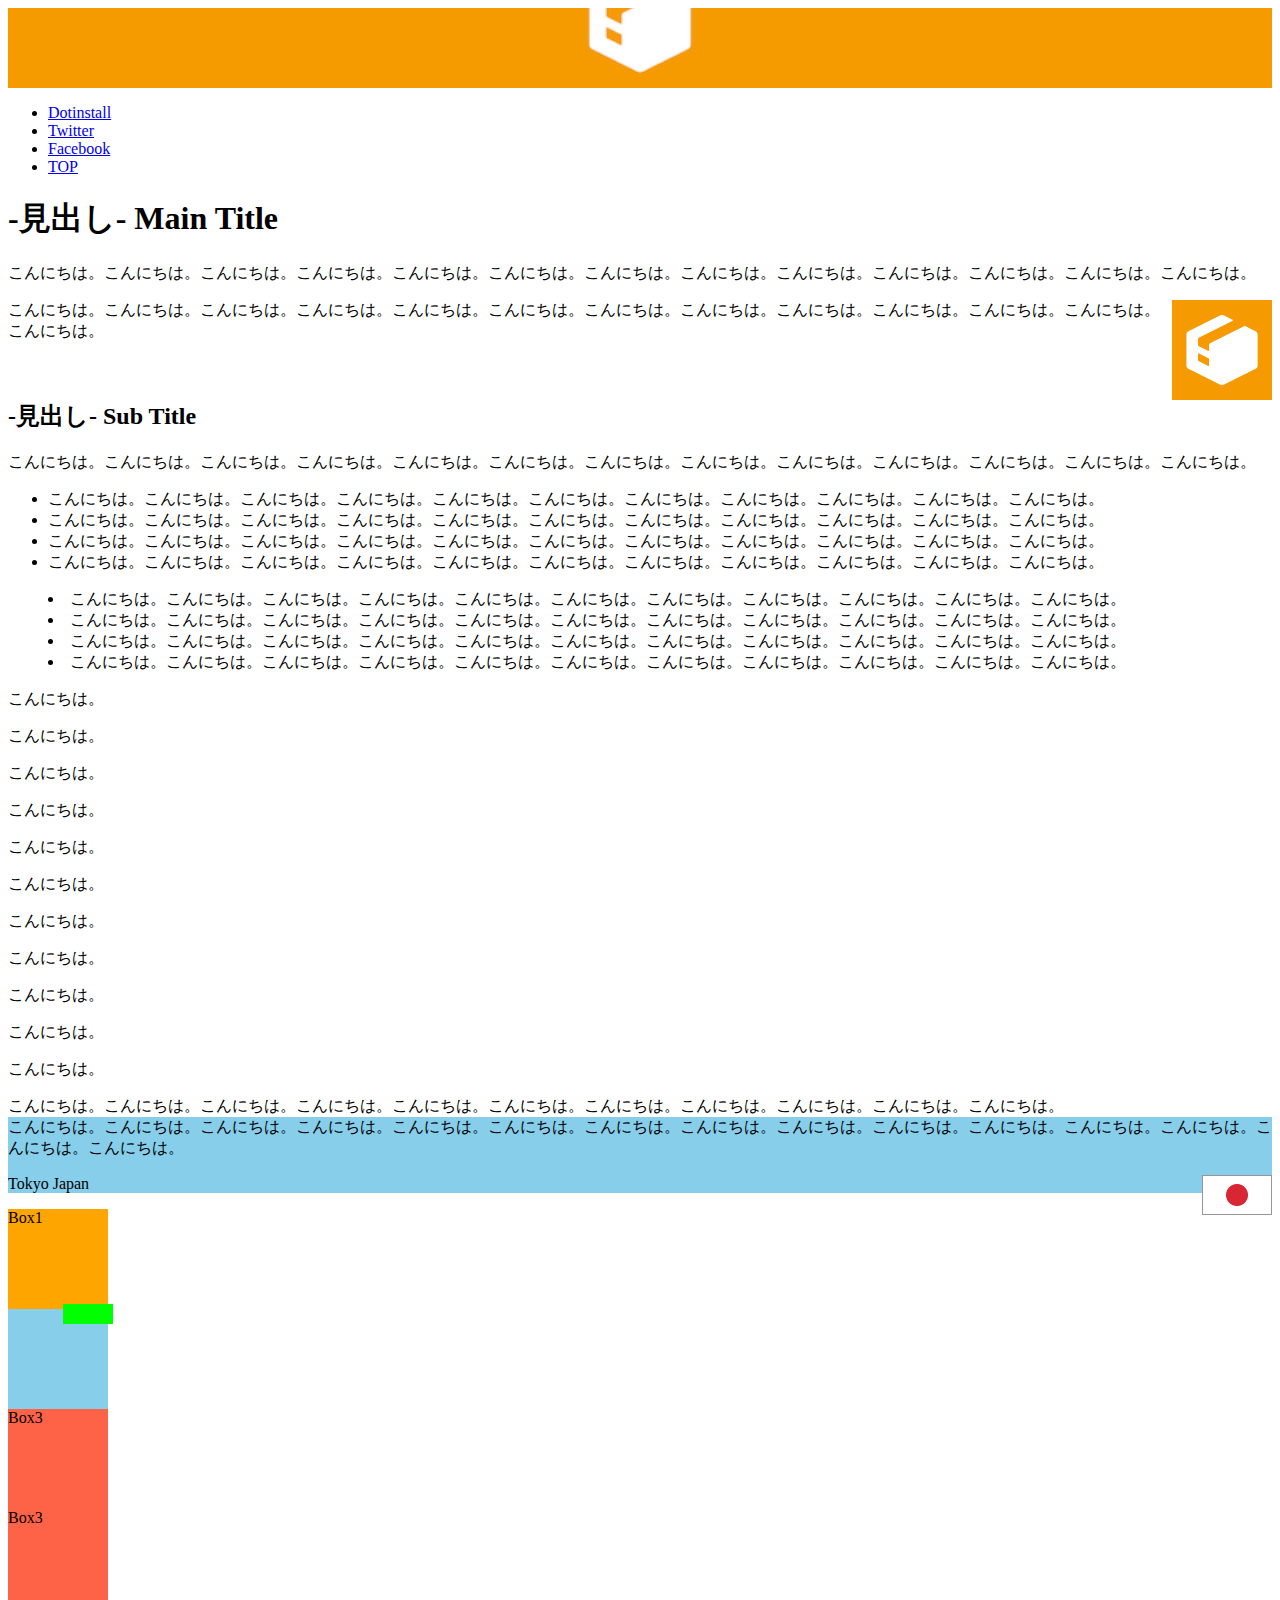
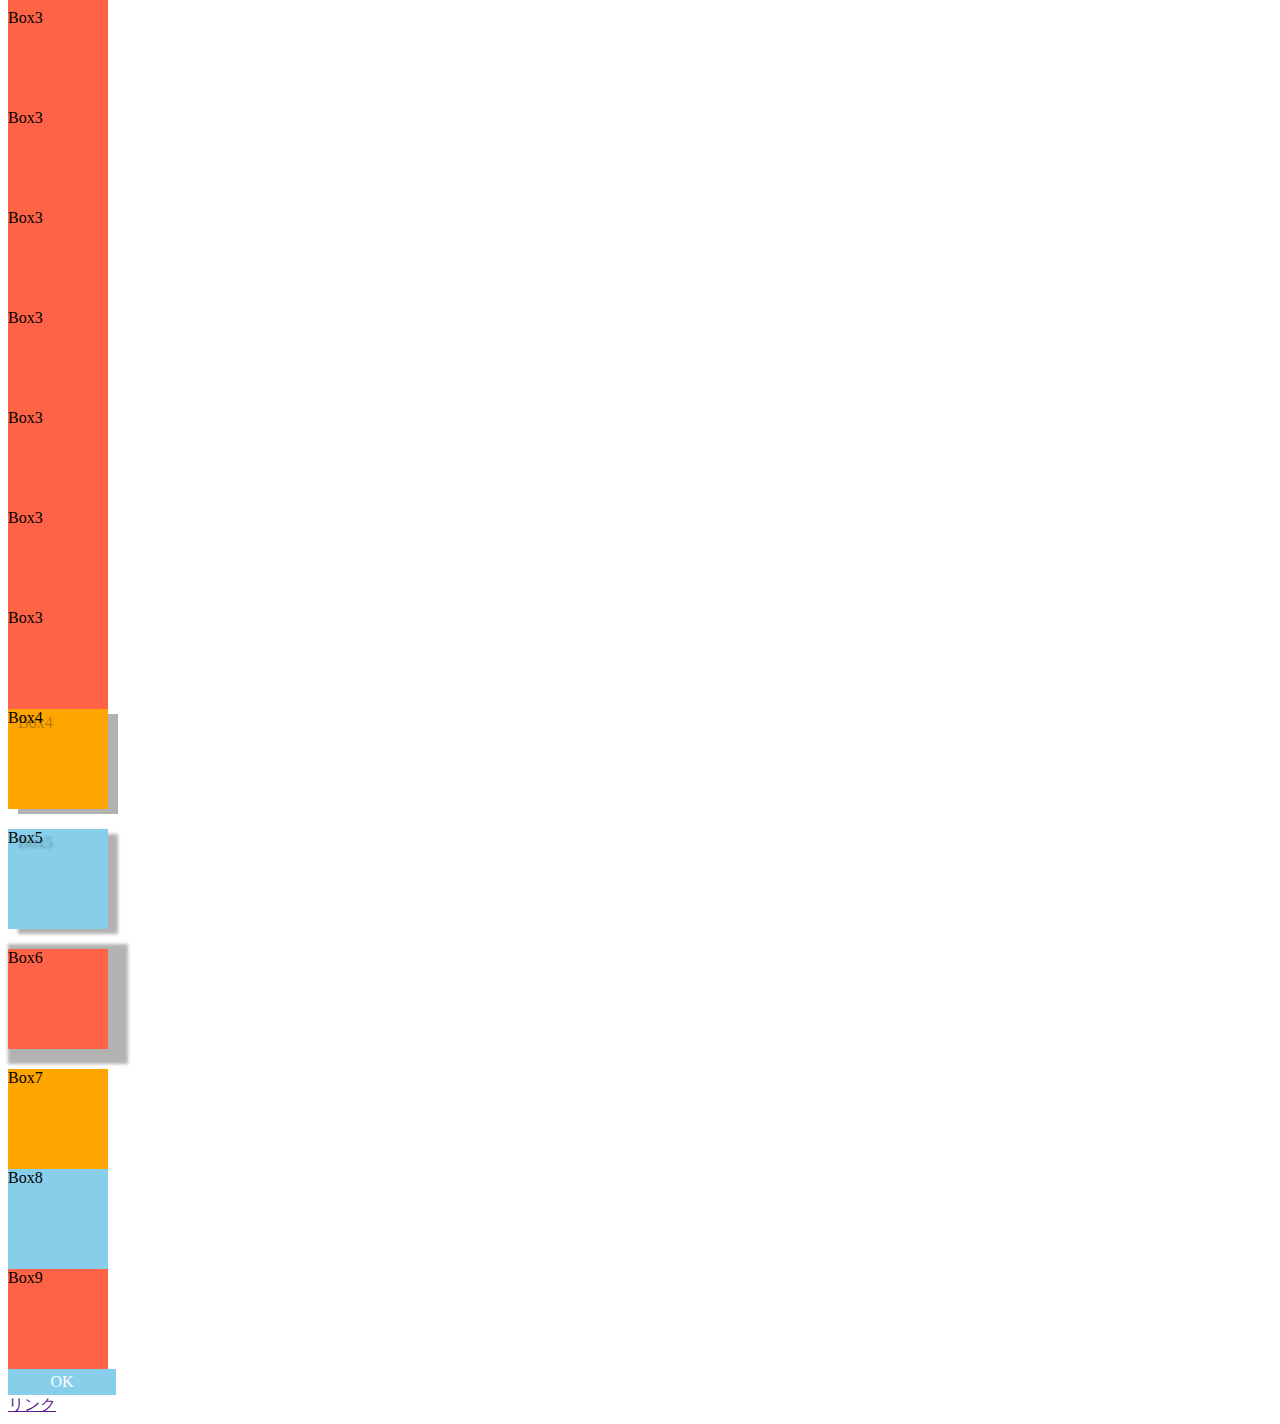
<file: index.html>
<!DOCTYPE html>
<html lang="ja">
  <head>
    <meta charset="utf-8">
    <title>CSSの練習</title>
    <link rel="stylesheet" href="css/styles.css">
  </head>
  <body>

    <header>
    </header>

    <ul>
      <li><a href="https://dotinstall.com" target="_blank">Dotinstall</a></li>
      <li><a href="https://twitter.com/dotinstall" target="_blank">Twitter</a></li>
      <li><a href="https://facebook.com/dotinstall">Facebook</a></li>
      <li><a href="#top">TOP</a></li>
    </ul>



    <h1 data-subtitle="- Main Title">見出し</h1>
    <p>こんにちは。こんにちは。こんにちは。こんにちは。こんにちは。こんにちは。こんにちは。こんにちは。こんにちは。こんにちは。こんにちは。こんにちは。こんにちは。</p>
    <p><img src="img/logo.png" width="100" height="100">こんにちは。こんにちは。こんにちは。こんにちは。こんにちは。こんにちは。こんにちは。こんにちは。こんにちは。こんにちは。こんにちは。こんにちは。こんにちは。</p>

    <h2 data-subtitle="- Sub Title">見出し</h2>
    <p>こんにちは。こんにちは。こんにちは。こんにちは。こんにちは。こんにちは。こんにちは。こんにちは。こんにちは。こんにちは。こんにちは。こんにちは。こんにちは。</p>

  <ul>
    <li>こんにちは。こんにちは。こんにちは。こんにちは。こんにちは。こんにちは。こんにちは。こんにちは。こんにちは。こんにちは。こんにちは。</li>
    <li>こんにちは。こんにちは。こんにちは。こんにちは。こんにちは。こんにちは。こんにちは。こんにちは。こんにちは。こんにちは。こんにちは。</li>
    <li>こんにちは。こんにちは。こんにちは。こんにちは。こんにちは。こんにちは。こんにちは。こんにちは。こんにちは。こんにちは。こんにちは。</li>
    <li>こんにちは。こんにちは。こんにちは。こんにちは。こんにちは。こんにちは。こんにちは。こんにちは。こんにちは。こんにちは。こんにちは。</li>
  </ul>

  <ol>
    <li>こんにちは。こんにちは。こんにちは。こんにちは。こんにちは。こんにちは。こんにちは。こんにちは。こんにちは。こんにちは。こんにちは。</li>
    <li>こんにちは。こんにちは。こんにちは。こんにちは。こんにちは。こんにちは。こんにちは。こんにちは。こんにちは。こんにちは。こんにちは。</li>
    <li>こんにちは。こんにちは。こんにちは。こんにちは。こんにちは。こんにちは。こんにちは。こんにちは。こんにちは。こんにちは。こんにちは。</li>
    <li>こんにちは。こんにちは。こんにちは。こんにちは。こんにちは。こんにちは。こんにちは。こんにちは。こんにちは。こんにちは。こんにちは。</li>
  </ol>
    <main>
      <p>こんにちは。</p>
      <p>こんにちは。</p>
      <p>こんにちは。</p>
      <p>こんにちは。</p>
      <p>こんにちは。</p>
      <p>こんにちは。</p>
      <p>こんにちは。</p>
      <p>こんにちは。</p>
      <p>こんにちは。</p>
      <p>こんにちは。</p>
      <p>こんにちは。</p>
      こんにちは。こんにちは。こんにちは。こんにちは。こんにちは。こんにちは。こんにちは。こんにちは。こんにちは。こんにちは。こんにちは。
      <section>
        こんにちは。こんにちは。こんにちは。こんにちは。こんにちは。こんにちは。こんにちは。こんにちは。こんにちは。こんにちは。こんにちは。こんにちは。こんにちは。こんにちは。こんにちは。
        <p>Tokyo <img src="img/japan.png">Japan</p>
      </section>
    </main>
    <div class="box1">Box1</div>
    <div class="box2">
      <!-- Box2 -->
      <div class="rect"></div>
    </div>
    <div class="box3">Box3</div>
    <div class="box3">Box3</div>
    <div class="box3">Box3</div>
    <div class="box3">Box3</div>
    <div class="box3">Box3</div>
    <div class="box3">Box3</div>
    <div class="box3">Box3</div>
    <div class="box3">Box3</div>
    <div class="box3">Box3</div>


    <div class="box4">Box4</div>
    <div class="box5">Box5</div>
    <div class="box6">Box6</div>

    <div class="box7">Box7</div>
    <div class="box8">Box8</div>
    <div class="box9">Box9</div>
  
    <div class="btn">OK</div>
  </body>
  <a href="">リンク</a>
</html>
</file>
<file: css/styles.css>
/* ul { */
  /* list-style-type:circle;
  list-style-position: inside;
  list-style-image: url(../img/icon.png) */
  /* list-style:circle inside url(../img/icon.png);
} */

ol {
  list-style-type: lower-alpha;
  list-style: inside;
  /* list-style-type: none; */
}

.info {
  color:skyblue;
}

.box1 {
  background-color:orange;
  width:100px;
  height:100px;
  /* margin-bottom:20px; */
  /* margin: 0 0 20px;
  margin-left:auto;
  margin-right:auto; */

}

.box2 {
  background-color: skyblue;
  width:100px;
  height:100px;
  /* position:static; */
  position:relative;
  /* position:fixed;
  top:30px;
  left:30px; */
  /* width:50%;
  height:50%; */
  /* border-width:2px;
  border-style:solid;
  border-color:blue; */
  /* border:2px solid blue;
  padding-top:20px;
  padding-left:40px; */
  /* border:2px dashed blue; */
  /* border-top:2px solid blue;
  border-bottom:2px solid blue; */
  /* border:2px solid blue; */
  /* border-bottom:none; */
  /* border-radius:10px; */
  /* overflow: hidden; */
  /* overflow: scroll; */
}

.box3 {
  background-color:tomato;
  width:100px;
  height:100px;
  /* width:100px;
  height:40px;
  /* display:inline-block; */
}

.rect {
  width:50px;
  height:20px;
  background-color: lime;
  position: absolute;
  top:-5px;
  right:-5px;
}

.box4 {
  background-color:orange;
  width:100px;
  height:100px;
  box-shadow: 10px 5px rgba(0,0,0,0.3);
  text-shadow: 10px 5px rgba(0,0,0,0.3);
  margin-bottom:20px;
  /* width:calc((100% - 40px) / 3); */
}

.box5 {
  background-color: skyblue;
  width:100px;
  /* width:calc((100% - 40px) / 3); */
  height:100px;
  margin-bottom:20px;
  box-shadow: 10px 5px 3px rgba(0,0,0,0.3);
  text-shadow: 10px 5px 3px rgba(0,0,0,0.3);
  /* margin:0 auto; */


}

.box6 {
  background-color:tomato;
  width:100px;
  /* width:calc((100% - 40px) / 3); */
  height:100px;
  margin-bottom:20px;
  box-shadow: 10px 5px 3px 10px rgba(0,0,0,0.3);
  /* margin-left:auto; */
}


.box7 {
  background-color: orange;
  width:100px;
  height:100px;
}
.box8 {
  background-color:skyblue;
  width:100px;
  height:100px;
}
.box9 {
  background-color:tomato;
  width:100px;
  height:100px;
}

header {
  height:80px;
  /* background-color: pink; */
  /* background-image:url(../img/header.png);
  background-size:cover;
  background-position: center; */
  background:center/cover pink url(../img/header.png);
}

img {
  float:right;
}

h2 {
  clear:right;
  /* clear:left;
  clear:both; */
}

/* h1 {
  color:skyblue;
} */

/* #title {
  color:pink;
} */
/* 
[target] {
  font-weight: bold;
}

[href="#top"] {
  font-weight: bold;
} */

/* [href^="https"] {
  font-weight: bold;
} */
/* [href$="dotinstall"] {
  font-weight: bold;
} */
/* [href*="com"] {
  font-weight: bold;
} */

h1::before,
h2::before{
  content: '-';

}

h1::after,
h2::after{
  /* content: '-'; */
  content: attr(data-subtitle);

}

.btn {
  width: 100px;
  background: skyblue;
  text-align: center;
  padding: 4px;
  color: white;
  cursor: pointer;
}

.btn:hover {
  opacity: 0.8;
}

/* main > :nth-child(3) {
  background: pink;
} */
/* main > :nth-child(3n) {
  background: pink;
} */
/* main > :nth-child(odd) {
  background: pink;
}
main > :nth-child(even) {
  background:skyblue;
} */
/* main > :first-child {
  background:skyblue;
} */
main > :last-child {
  background:skyblue;
}
</file>
